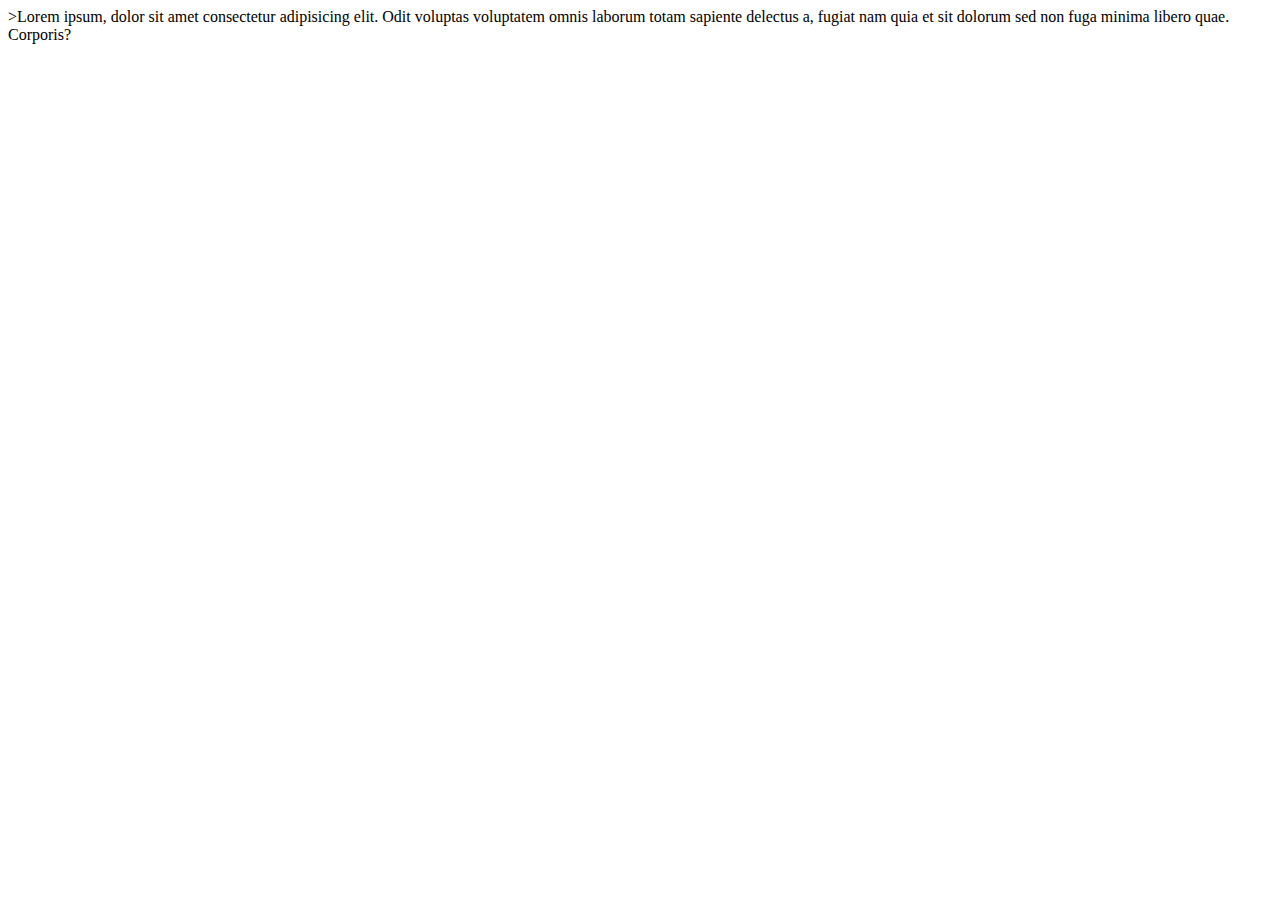
<file: PRUEBA.html>
<!DOCTYPE html>
<html lang="en">
<head>
    <meta charset="UTF-8">
    <meta http-equiv="X-UA-Compatible" content="IE=edge">
    <meta name="viewport" content="width=device-width, initial-scale=1.0">
    <title>Document</title>
</head>
<body>
    
>Lorem ipsum, dolor sit amet consectetur adipisicing elit. Odit voluptas voluptatem omnis laborum totam sapiente delectus a, fugiat nam quia et sit dolorum sed non fuga minima libero quae. Corporis?

</body>
</html>
</file>
